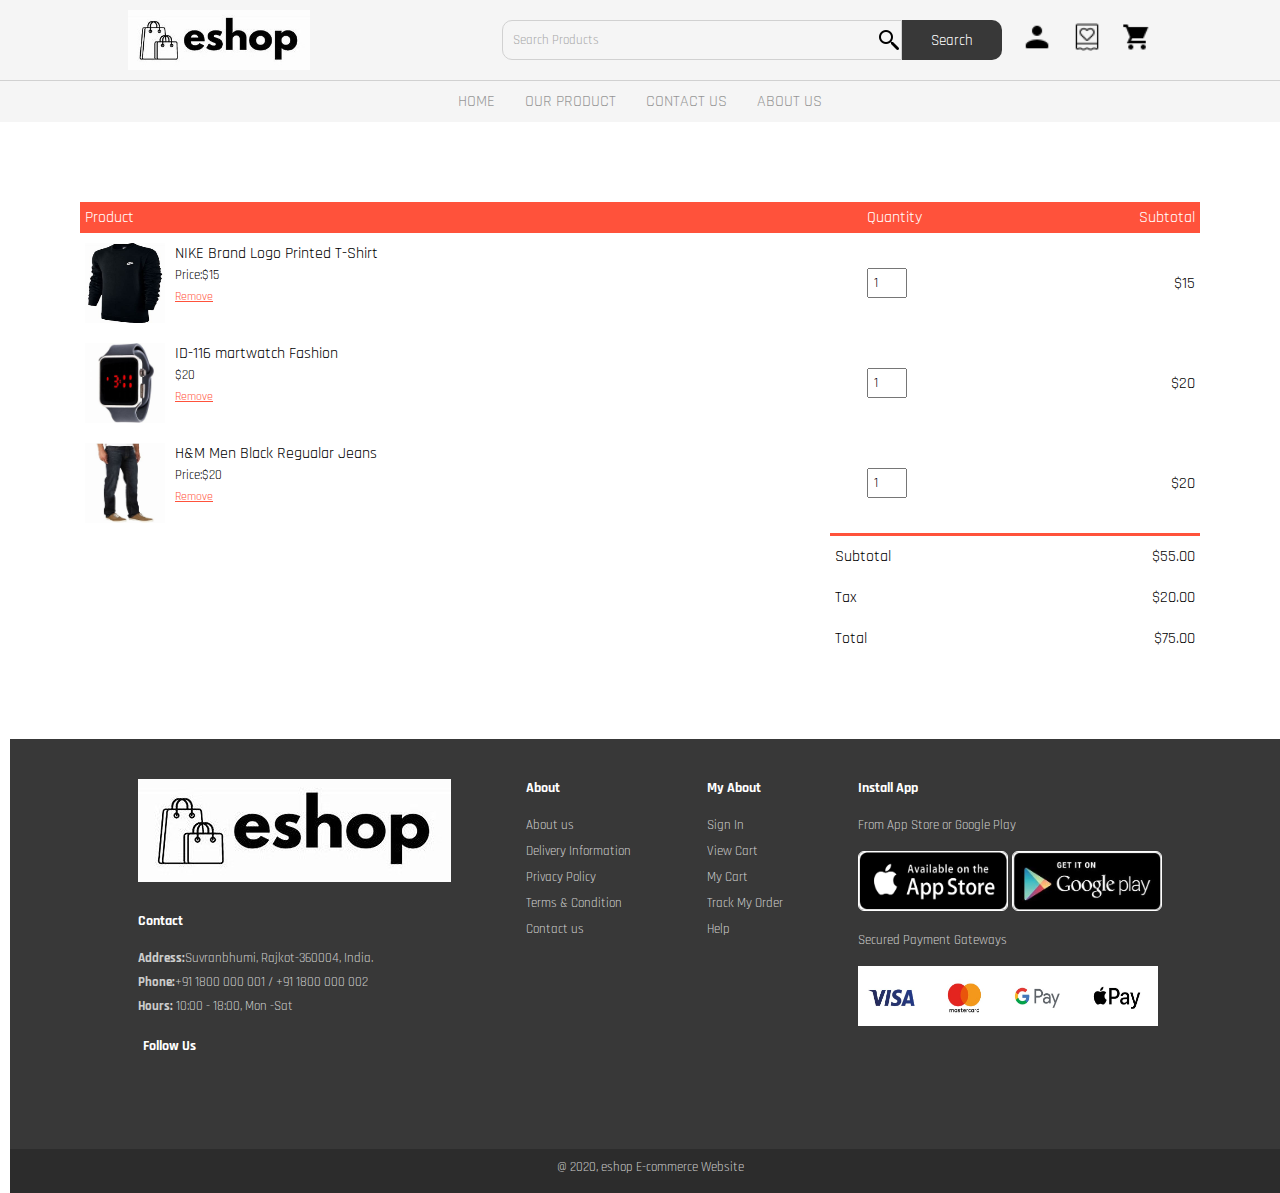
<file: cart.html>
<!DOCTYPE html>
<html lang="en">
<head>
    <meta charset="UTF-8">
    <meta http-equiv="X-UA-Compatible" content="IE=edge">
    <meta name="viewport" content="width=device-width, initial-scale=1.0">
    <title>eshop cart</title>
    <link rel="stylesheet" href="css/home.css">
    <link rel="stylesheet" href="css/cart.css">

</head>
<body>
    <nav class="navbar"></nav>

    <div class="small-container cart-page">
        <table>
            <tr>
                <th>Product</th>
                <th>Quantity</th>
                <th>Subtotal</th>
            </tr>
            <tr>
                <td>
                    <div class="cart-info">
                        <img src="img/card2.jpg" alt="">
                        <div>
                            <p>NIKE Brand Logo Printed T-Shirt</p>
                            <small>Price:$15</small>
                            <br>
                            <a href="">Remove</a>
                        </div>
                    </div>
                </td>
                <td><input type="number" value="1"></td>
                <td>$15</td>
            </tr>

            <tr>
                <td>
                    <div class="cart-info">
                        <img src="img/card11.jpg" alt="">
                        <div>
                            <p>ID-116 martwatch Fashion</p>
                            <small>$20</small>
                            <br>
                            <a href="">Remove</a>
                        </div>
                    </div>
                </td>
                <td><input type="number" value="1"></td>
                <td>$20</td>
            </tr>

            <tr>
                <td>
                    <div class="cart-info">
                        <img src="img/card4.jpg" alt="">
                        <div>
                            <p>H&M Men Black Regualar Jeans</p>
                            <small>Price:$20</small>
                            <br>
                            <a href="">Remove</a>
                        </div>
                    </div>
                </td>
                <td><input type="number" value="1"></td>
                <td>$20</td>
            </tr>
        </table>
        
        <div class="total-price">
            <table>
                <tr>
                    <td>Subtotal</td>
                    <td>$55.00</td>
                </tr>
                <tr>
                    <td>Tax</td>
                    <td>$20.00</td>
                </tr>
                <tr>
                    <td>Total</td>
                    <td>$75.00</td>
                </tr>
            </table>
        </div>
    </div>

    <footer>
    </footer>

    <script src="js/nav.js"></script>
    <script src="js/home.js"></script>
    <script src="js/footer.js"></script>
    
</body>
</html>
</file>
<file: css/home.css>
@import 'nav.css';
@import 'footer.css';



.bgslider { 
	overflow: hidden; 
}

.bgslider figure { 
  position: relative;
  width: 500%;
  margin: 0;
  left: 0;
  text-align: left;
  font-size: 0;
  animation: 20s slidy infinite; 
}

.bgslider figure img { 
	width: 20%; 
	float: left; 
	height:100vh;
}

@keyframes slidy {
    0% { left: 0%; }
    20% { left: 0%; }
    25% { left: -100%; }
    45% { left: -100%; }
    50% { left: -200%; }
    70% { left: -200%; }
    75% { left: -300%; }
    95% { left: -300%; }
    100% { left: -400%; }
    }

  

/* product */

.product{
    position: relative;
    overflow: hidden;
    padding: 20px 0;
}

.product-category{
    padding: 0 10vw;
    font-size: 30px;
    font-weight: 500;
    margin-bottom: 40px;
    text-transform: capitalize;
}

.product-container{
    padding: 0 10vw;
    display: flex;
    overflow: auto;
    scroll-behavior: smooth;
}

.product-container::-webkit-scrollbar{
    display: none;
}

.product-card{
    flex: 0 0 auto;
    width: 250px;
    height: 450px;
    margin-right: 40px;
}

.product-image{
    position: relative;
    width: 100%;
    height: 350px;
    overflow: hidden;
}

.product-thumb{
    width: 100%;
    height: 350px;
    object-fit: cover;
}

.discount-tag{
    position: absolute;
    background: #fff;
    padding: 5px;
    border-radius: 5px;
    color: #ff7d7d;
    right: 10px;
    top: 10px;
    text-transform: capitalize;
}

.card-btn{
    position: absolute;
    bottom: 10px;
    left: 50%;
    transform: translate(-50%);
    padding: 10px;
    width: 90%;
    text-transform: capitalize;
    border: none;
    outline: none;
    background: #fff;
    border-radius: 5px;
    transition: 0.5s;
    cursor: pointer;
    opacity: 0;
}

.product-card:hover .card-btn{
    opacity: 1;
}

.card-btn:hover{
    background: #efefef;
}

.product-info{
    width: 100%;
    height: 100px;
    padding-top: 10px;
}

.product-brand{
    text-transform: uppercase;
}

.product-short-des{
    width: 100%;
    height: 20px;
    line-height: 20px;
    overflow: hidden;
    opacity: 0.5;
    text-transform: capitalize;
    margin: 5px 0;
}

.price{
    font-weight: 900;
    font-size: 20px;
}

.actual-price{
    margin-left: 20px;
    opacity: 0.5;
    text-decoration: line-through;
}

.pre-btn, .nxt-btn{
    border: none;
    width: 10vw;
    height: 100%;
    position: absolute;
    top: 0;
    display: flex;
    justify-content: center;
    align-items: center;
    background: linear-gradient(90deg, rgba(255, 255, 255, 0) 0%, #fff 100%);
    cursor: pointer;
    z-index: 8;
}

.pre-btn{
    left: 0;
    transform: rotate(180deg);
}

.nxt-btn{
    right: 0;
}

.pre-btn img, .nxt-btn img{
    opacity: 0.2;
}

.pre-btn:hover img, .nxt-btn:hover img{
    opacity: 1;
}

/* collection */

.collection-container{
    width: 100%;
    display: grid;
    grid-template-columns: repeat(2, 1fr);
    grid-gap: 10px;
}

.collection{
    position: relative;
}

.collection img{
    width: 100%;
    height: 100%;
    object-fit: cover;
    padding: 20px;
}

.collection p{
    position: absolute;
    top: 50%;
    left: 50%;
    transform: translate(-50%, -50%);
    text-align: center;
    color: #edf5ec;
    font-size: 50px;
    font-weight: bold;
    text-transform: capitalize;
}

.collection:nth-child(3){
    grid-column: span 2;
    margin-bottom: 10px;
}

.section-p1{
    padding: 40px 80px;
}

.section-m1{
    margin: 40px 0;
}
#newsletter{
    display: flex;
    justify-content: space-between;
    flex-wrap: wrap;
    align-items: center;
    background-image: url(/img/banner.jpg);
    background-size: 100%;
    background-repeat: no-repeat;
    background-position: 20% 30%;
    background-color: #041e42;
}

#newsletter h4{
    font-size: 22px;
    font-weight: 700;
    color: #fff;

}

#newsletter p{
    font-size: 14px;
    font-weight: 600;
    color:#818ea0;
}

#newsletter p span{
    color:#ffbb27;
}

#newsletter .form{
    display: flex;
    width: 40%;
}

#newsletter input{
    height: 3.125rem;
    padding: 0 1.25em;
    font-size: 14px;
    width: 100;
    border: 1px solid transparent;
    border-radius: 4px;
    outline: none;
    border-top-right-radius: 0;
    border-bottom-right-radius: 0;
}

#newsletter button{
    background-color: #088178;
    color: #fff;
    white-space: nowrap;
    border-top-left-radius: 0;
    border-bottom-left-radius: 0;
}
</file>
<file: css/cart.css>
.cart-page{
    margin: 80px;
}
table{
    width: 100%;
    border-collapse: collapse;
}
.cart-info{
    display: flex;
    flex-wrap: wrap;
}
th{
    text-align: left;
    padding: 5px;
    color: #fff;
    background: #ff523b;
    font-weight: normal;
}
td{
    padding: 10px 5px;
}
td input{
    width: 40px;
    height: 30px;
    padding: 5px;
}
td a{
    color: #ff523b;
    font-size: 12px;
}
td img{
    width: 80px;
    height: 80px;
    margin-right: 10px;
}
.total-price{
    display: flex;
    justify-content: flex-end;
}
.total-price table{
    border-top: 3px solid #ff523b;
    width: 400px;
    max-width: 370px;
}
td:last-child{
    text-align: right;
}
th:last-child{
    text-align: right;
}

@media (max-width: 799px) {
    .cart-info p{
        display: none;
    }
}
</file>
